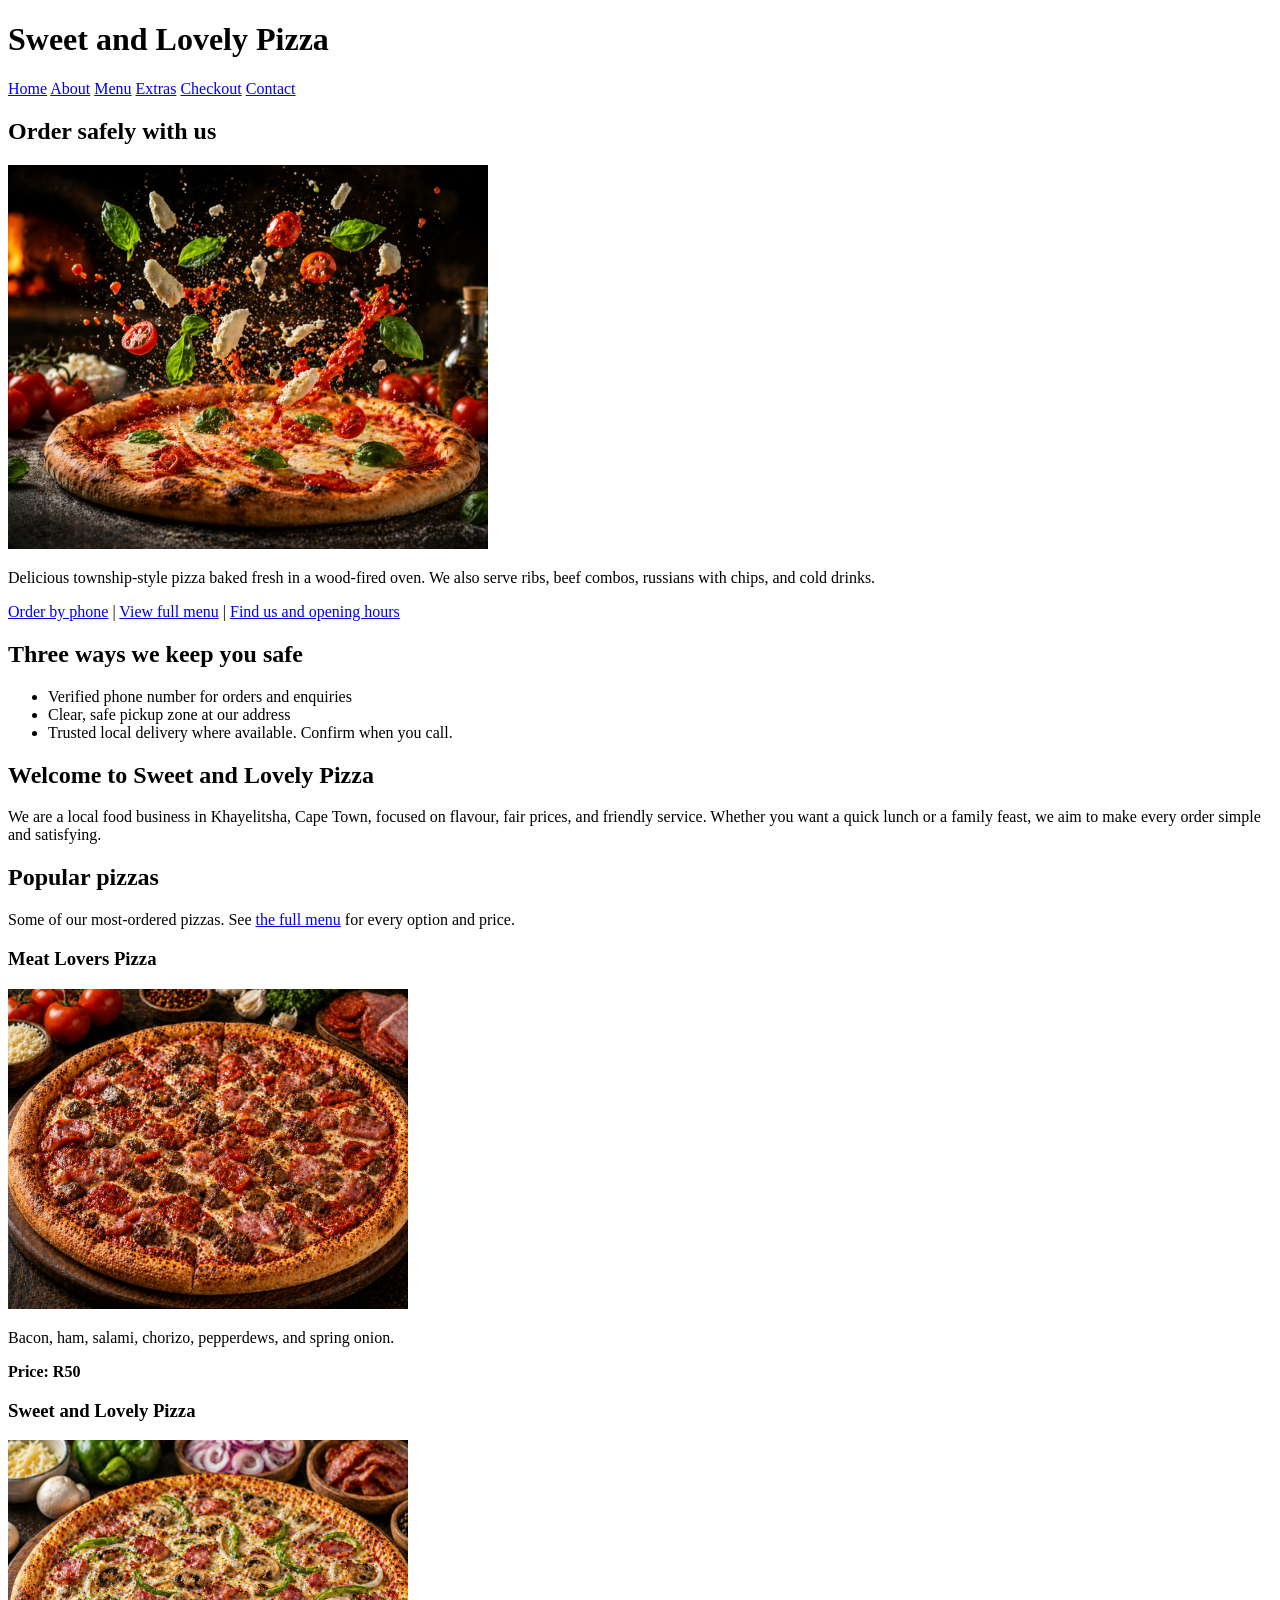
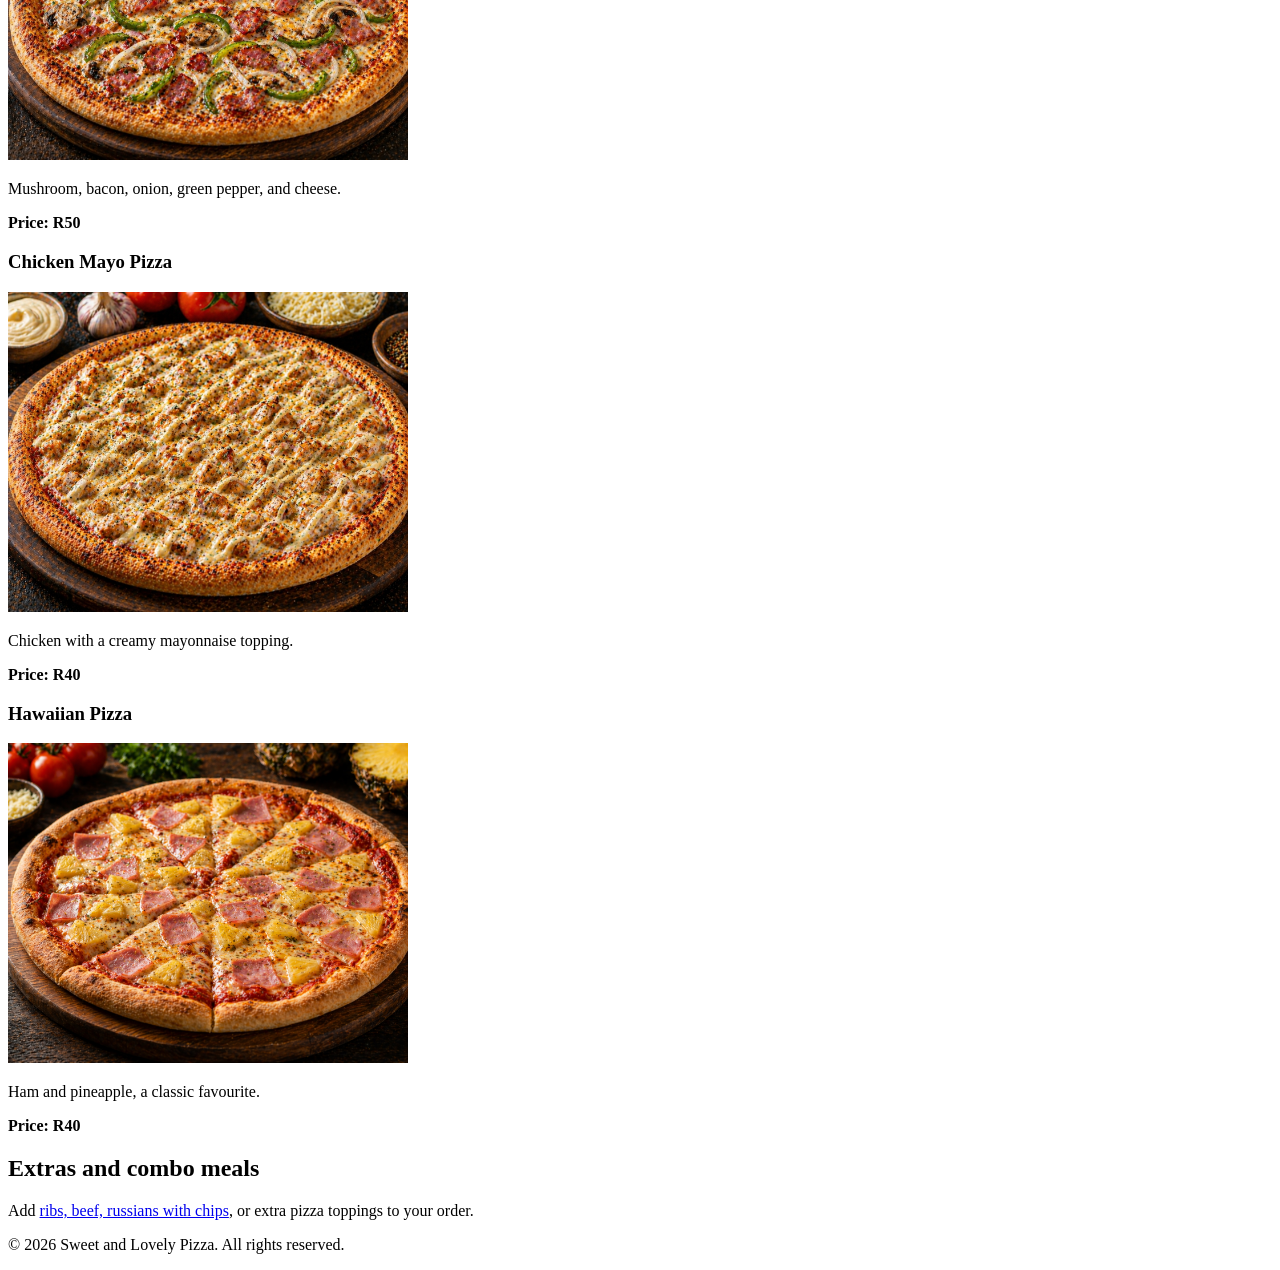
<file: index.html>
<!DOCTYPE html>
<html lang="en">
<head>
    <meta charset="UTF-8">
    <meta name="viewport" content="width=device-width, initial-scale=1.0">
    <meta name="description" content="Sweet and Lovely Pizza, fresh township-style pizza, ribs, and meals in Khayelitsha, Cape Town. Order for pickup or delivery.">
    <title>Sweet and Lovely Pizza - Home</title>
</head>
<body>

    <!-- header -->
    <header>
        <h1>Sweet and Lovely Pizza</h1>
        <nav>
            <a href="index.html">Home</a>
            <a href="about.html">About</a>
            <a href="menu.html">Menu</a>
            <a href="extras.html">Extras</a>
            <a href="checkout.html">Checkout</a>
            <a href="contact.html">Contact</a>
        </nav>
    </header>

    <main>

        <!-- intro -->
        <section>
            <h2>Order safely with us</h2>
            <p><img src="images/pizza-about.png" alt="Sweet and Lovely Pizza" width="480" loading="lazy"></p>
            <p>Delicious township-style pizza baked fresh in a wood-fired oven. We also serve ribs, beef combos, russians with chips, and cold drinks.</p>
            <p>
                <a href="tel:+27717939711">Order by phone</a>
                <span> | </span>
                <a href="menu.html">View full menu</a>
                <span> | </span>
                <a href="contact.html">Find us and opening hours</a>
            </p>
        </section>

        <section>
            <h2>Three ways we keep you safe</h2>
            <ul>
                <li>Verified phone number for orders and enquiries</li>
                <li>Clear, safe pickup zone at our address</li>
                <li>Trusted local delivery where available. Confirm when you call.</li>
            </ul>
        </section>

        <section>
            <h2>Welcome to Sweet and Lovely Pizza</h2>
            <p>We are a local food business in Khayelitsha, Cape Town, focused on flavour, fair prices, and friendly service. Whether you want a quick lunch or a family feast, we aim to make every order simple and satisfying.</p>
        </section>

        <section>
            <h2>Popular pizzas</h2>
            <p>Some of our most-ordered pizzas. See <a href="menu.html">the full menu</a> for every option and price.</p>

            <article>
                <h3>Meat Lovers Pizza</h3>
                <p><img src="images/pizza-meatlovers%20pizza.png" alt="Meat lovers pizza" width="400" loading="lazy"></p>
                <p>Bacon, ham, salami, chorizo, pepperdews, and spring onion.</p>
                <p><strong>Price: R50</strong></p>
            </article>

            <article>
                <h3>Sweet and Lovely Pizza</h3>
                <p><img src="images/pizza-sweetandlovey.png" alt="Sweet and Lovely pizza" width="400" loading="lazy"></p>
                <p>Mushroom, bacon, onion, green pepper, and cheese.</p>
                <p><strong>Price: R50</strong></p>
            </article>

            <article>
                <h3>Chicken Mayo Pizza</h3>
                <p><img src="images/pizza-mayo.png" alt="Chicken mayo pizza" width="400" loading="lazy"></p>
                <p>Chicken with a creamy mayonnaise topping.</p>
                <p><strong>Price: R40</strong></p>
            </article>

            <article>
                <h3>Hawaiian Pizza</h3>
                <p><img src="images/pizza-hawaiiian.png" alt="Hawaiian pizza" width="400" loading="lazy"></p>
                <p>Ham and pineapple, a classic favourite.</p>
                <p><strong>Price: R40</strong></p>
            </article>
        </section>

        <section>
            <h2>Extras and combo meals</h2>
            <p>Add <a href="extras.html">ribs, beef, russians with chips</a>, or extra pizza toppings to your order.</p>
        </section>

    </main>

    <!-- footer -->
    <footer>
        <p>&copy; 2026 Sweet and Lovely Pizza. All rights reserved.</p>
    </footer>

</body>
</html>
</file>
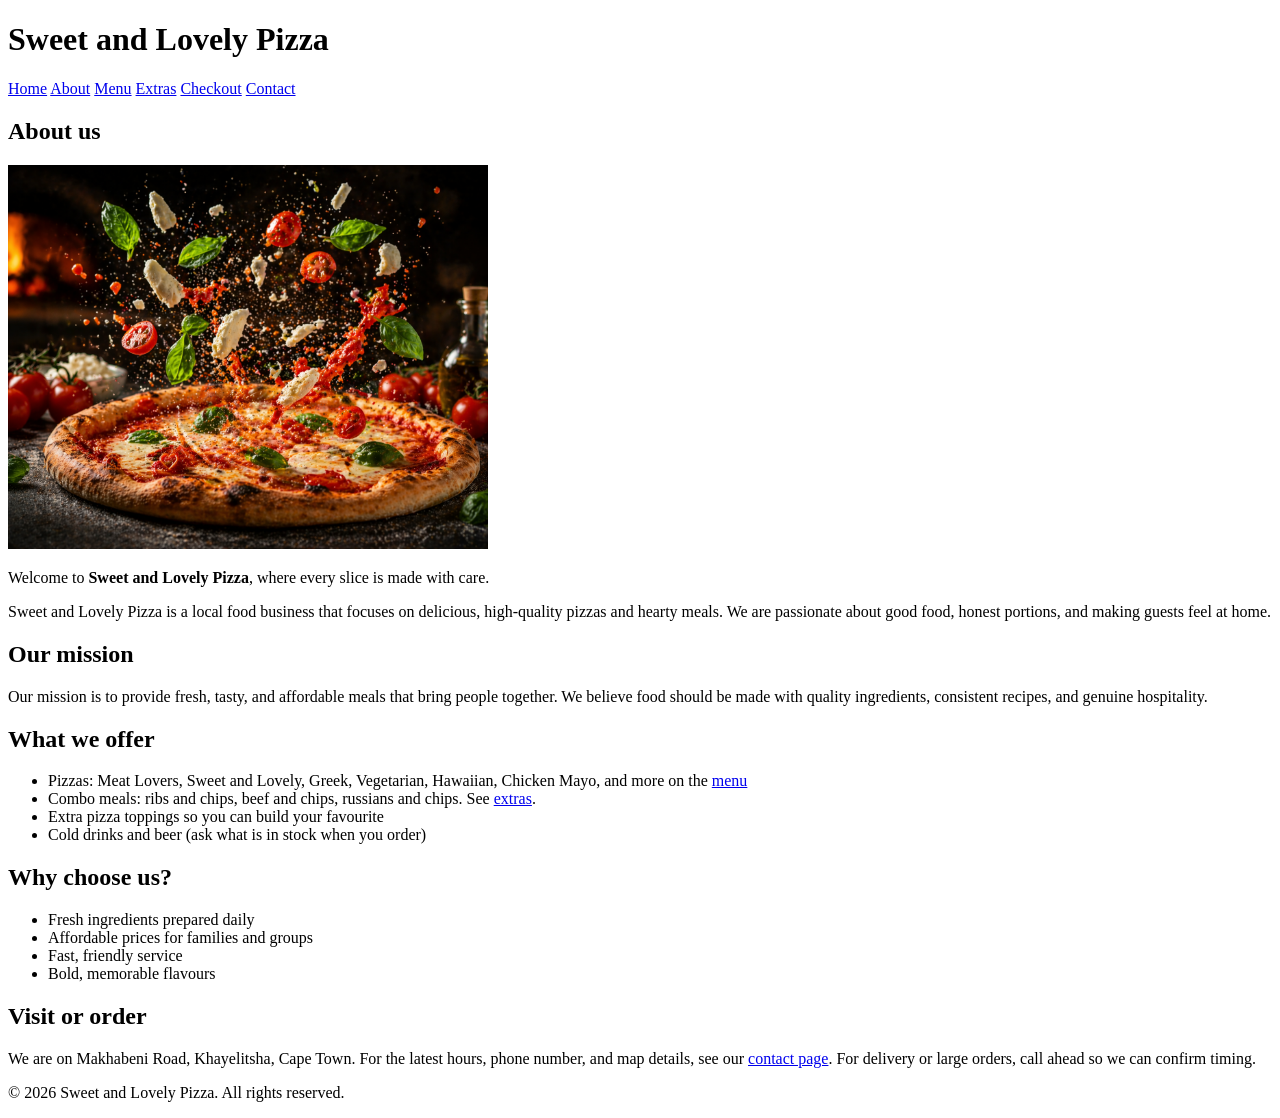
<file: about.html>
<!DOCTYPE html>
<html lang="en">
<head>
    <meta charset="UTF-8">
    <meta name="viewport" content="width=device-width, initial-scale=1.0">
    <meta name="description" content="Learn about Sweet and Lovely Pizza: our mission, what we serve, and why customers choose us in Khayelitsha.">
    <title>About us - Sweet and Lovely Pizza</title>
</head>
<body>

    <!-- header -->
    <header>
        <h1>Sweet and Lovely Pizza</h1>
        <nav>
            <a href="index.html">Home</a>
            <a href="about.html">About</a>
            <a href="menu.html">Menu</a>
            <a href="extras.html">Extras</a>
            <a href="checkout.html">Checkout</a>
            <a href="contact.html">Contact</a>
        </nav>
    </header>

    <main>

        <section>
            <h2>About us</h2>
            <p><img src="images/pizza-about.png" alt="Our pizza" width="480" loading="lazy"></p>
            <p>Welcome to <strong>Sweet and Lovely Pizza</strong>, where every slice is made with care.</p>
            <p>Sweet and Lovely Pizza is a local food business that focuses on delicious, high-quality pizzas and hearty meals. We are passionate about good food, honest portions, and making guests feel at home.</p>
        </section>

        <section>
            <h2>Our mission</h2>
            <p>Our mission is to provide fresh, tasty, and affordable meals that bring people together. We believe food should be made with quality ingredients, consistent recipes, and genuine hospitality.</p>
        </section>

        <section>
            <h2>What we offer</h2>
            <ul>
                <li>Pizzas: Meat Lovers, Sweet and Lovely, Greek, Vegetarian, Hawaiian, Chicken Mayo, and more on the <a href="menu.html">menu</a></li>
                <li>Combo meals: ribs and chips, beef and chips, russians and chips. See <a href="extras.html">extras</a>.</li>
                <li>Extra pizza toppings so you can build your favourite</li>
                <li>Cold drinks and beer (ask what is in stock when you order)</li>
            </ul>
        </section>

        <section>
            <h2>Why choose us?</h2>
            <ul>
                <li>Fresh ingredients prepared daily</li>
                <li>Affordable prices for families and groups</li>
                <li>Fast, friendly service</li>
                <li>Bold, memorable flavours</li>
            </ul>
        </section>

        <section>
            <h2>Visit or order</h2>
            <p>We are on Makhabeni Road, Khayelitsha, Cape Town. For the latest hours, phone number, and map details, see our <a href="contact.html">contact page</a>. For delivery or large orders, call ahead so we can confirm timing.</p>
        </section>

    </main>

    <!-- footer -->
    <footer>
        <p>&copy; 2026 Sweet and Lovely Pizza. All rights reserved.</p>
    </footer>

</body>
</html>
</file>
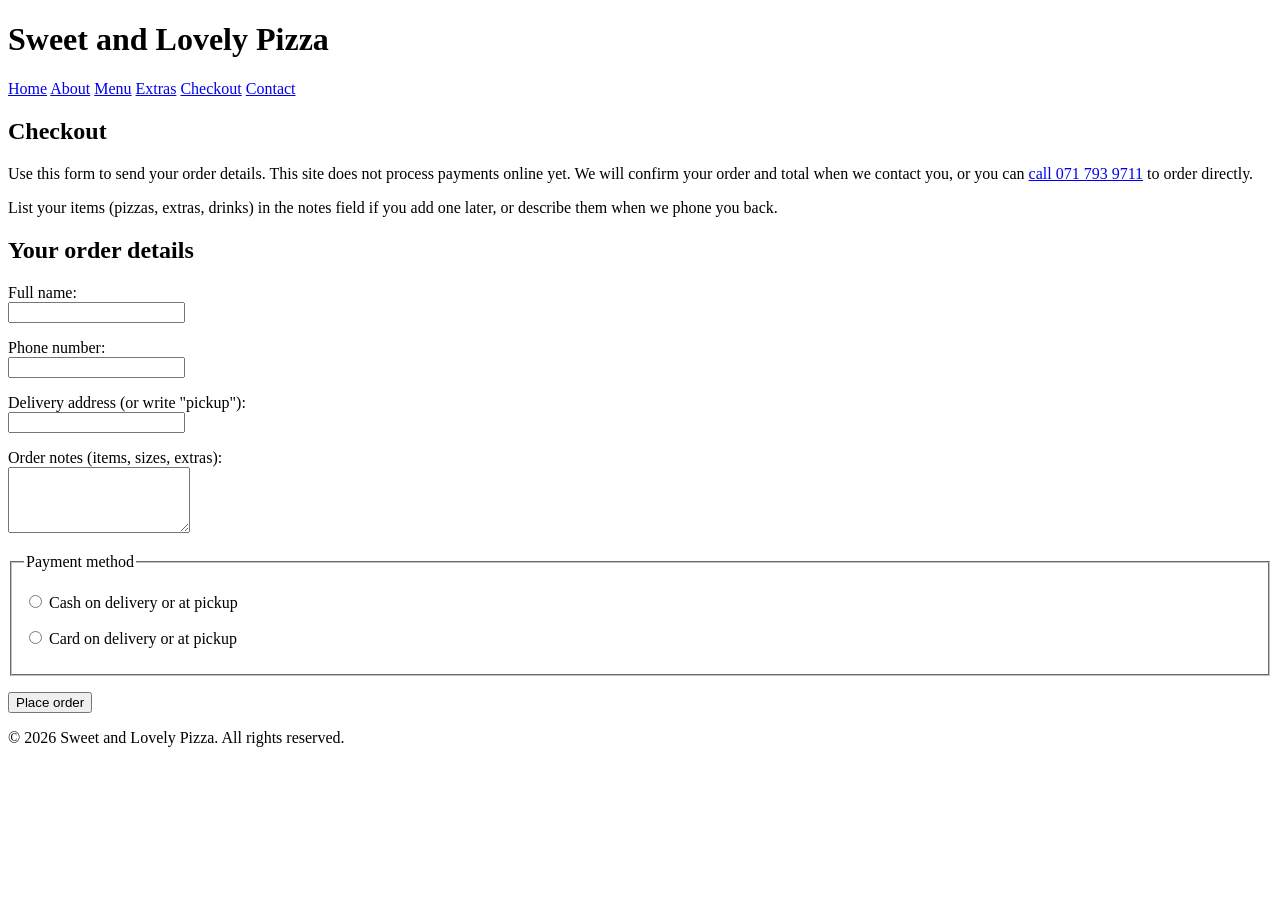
<file: checkout.html>
<!DOCTYPE html>
<html lang="en">
<head>
    <meta charset="UTF-8">
    <meta name="viewport" content="width=device-width, initial-scale=1.0">
    <meta name="description" content="Checkout form for Sweet and Lovely Pizza: your details, address, and payment preference.">
    <title>Checkout - Sweet and Lovely Pizza</title>
</head>
<body>

    <!-- header -->
    <header>
        <h1>Sweet and Lovely Pizza</h1>
        <nav>
            <a href="index.html">Home</a>
            <a href="about.html">About</a>
            <a href="menu.html">Menu</a>
            <a href="extras.html">Extras</a>
            <a href="checkout.html">Checkout</a>
            <a href="contact.html">Contact</a>
        </nav>
    </header>

    <main>

        <section>
            <h2>Checkout</h2>
            <p>Use this form to send your order details. This site does not process payments online yet. We will confirm your order and total when we contact you, or you can <a href="tel:+27717939711">call 071 793 9711</a> to order directly.</p>
            <p>List your items (pizzas, extras, drinks) in the notes field if you add one later, or describe them when we phone you back.</p>
        </section>

        <!-- form, not live yet -->
        <section>
            <h2>Your order details</h2>
            <form>
                <p>
                    <label for="fullname">Full name:</label><br>
                    <input type="text" id="fullname" name="fullname" required>
                </p>
                <p>
                    <label for="phone">Phone number:</label><br>
                    <input type="tel" id="phone" name="phone" required>
                </p>
                <p>
                    <label for="address">Delivery address (or write &quot;pickup&quot;):</label><br>
                    <input type="text" id="address" name="address" required>
                </p>
                <p>
                    <label for="notes">Order notes (items, sizes, extras):</label><br>
                    <textarea id="notes" name="notes" rows="4"></textarea>
                </p>

                <fieldset>
                    <legend>Payment method</legend>
                    <p>
                        <input type="radio" id="pay-cash" name="payment" value="cash" required>
                        <label for="pay-cash">Cash on delivery or at pickup</label>
                    </p>
                    <p>
                        <input type="radio" id="pay-card" name="payment" value="card">
                        <label for="pay-card">Card on delivery or at pickup</label>
                    </p>
                </fieldset>

                <p>
                    <button type="submit">Place order</button>
                </p>
            </form>
        </section>

    </main>

    <!-- footer -->
    <footer>
        <p>&copy; 2026 Sweet and Lovely Pizza. All rights reserved.</p>
    </footer>

</body>
</html>
</file>
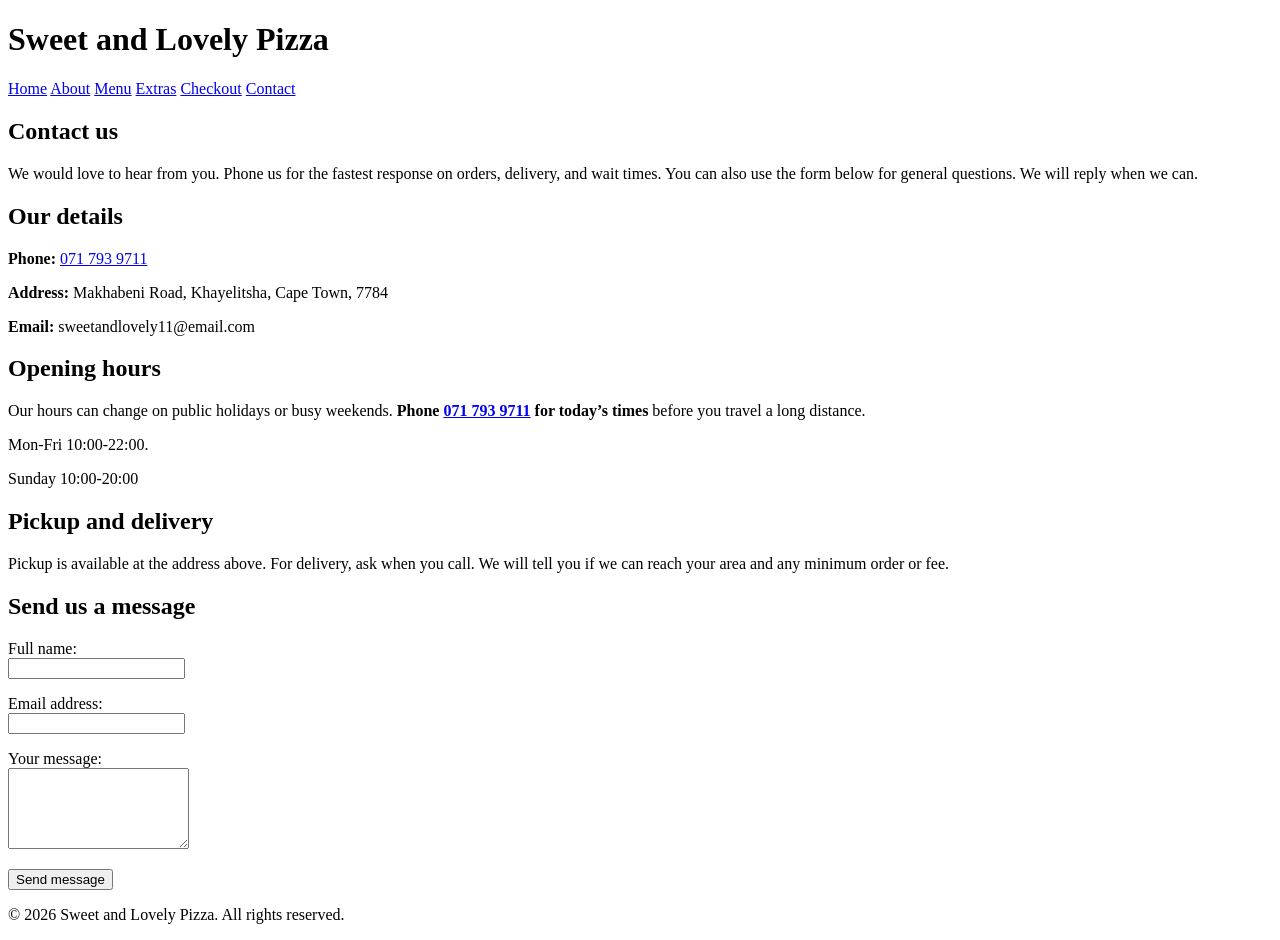
<file: contact.html>
<!DOCTYPE html>
<html lang="en">
<head>
    <meta charset="UTF-8">
    <meta name="viewport" content="width=device-width, initial-scale=1.0">
    <meta name="description" content="Contact Sweet and Lovely Pizza: phone, address in Khayelitsha, email, hours, and a message form.">
    <title>Contact - Sweet and Lovely Pizza</title>
</head>
<body>

    <!-- header -->
    <header>
        <h1>Sweet and Lovely Pizza</h1>
        <nav>
            <a href="index.html">Home</a>
            <a href="about.html">About</a>
            <a href="menu.html">Menu</a>
            <a href="extras.html">Extras</a>
            <a href="checkout.html">Checkout</a>
            <a href="contact.html">Contact</a>
        </nav>
    </header>

    <main>

        <section>
            <h2>Contact us</h2>
            <p>We would love to hear from you. Phone us for the fastest response on orders, delivery, and wait times. You can also use the form below for general questions. We will reply when we can.</p>
        </section>

        <section>
            <h2>Our details</h2>
            <p><strong>Phone:</strong> <a href="tel:+27717939711">071 793 9711</a></p>
            <p><strong>Address:</strong> Makhabeni Road, Khayelitsha, Cape Town, 7784</p>
            <p><strong>Email:</strong> sweetandlovely11@email.com</p>
        </section>

        <section>
            <h2>Opening hours</h2>
            <p>Our hours can change on public holidays or busy weekends. <strong>Phone <a href="tel:+27717939711">071 793 9711</a> for today&rsquo;s times</strong> before you travel a long distance.</p>
            <p>Mon-Fri 10:00-22:00.</p>
            <p>Sunday 10:00-20:00</p>
        </section>

        <section>
            <h2>Pickup and delivery</h2>
            <p>Pickup is available at the address above. For delivery, ask when you call. We will tell you if we can reach your area and any minimum order or fee.</p>
        </section>

        <!-- form, not live yet -->
        <section>
            <h2>Send us a message</h2>
            <form>
                <p>
                    <label for="name">Full name:</label><br>
                    <input type="text" id="name" name="name" required>
                </p>
                <p>
                    <label for="email">Email address:</label><br>
                    <input type="email" id="email" name="email" required>
                </p>
                <p>
                    <label for="message">Your message:</label><br>
                    <textarea id="message" name="message" rows="5" required></textarea>
                </p>
                <p>
                    <button type="submit">Send message</button>
                </p>
            </form>
        </section>

    </main>

    <!-- footer -->
    <footer>
        <p>&copy; 2026 Sweet and Lovely Pizza. All rights reserved.</p>
    </footer>

</body>
</html>
</file>
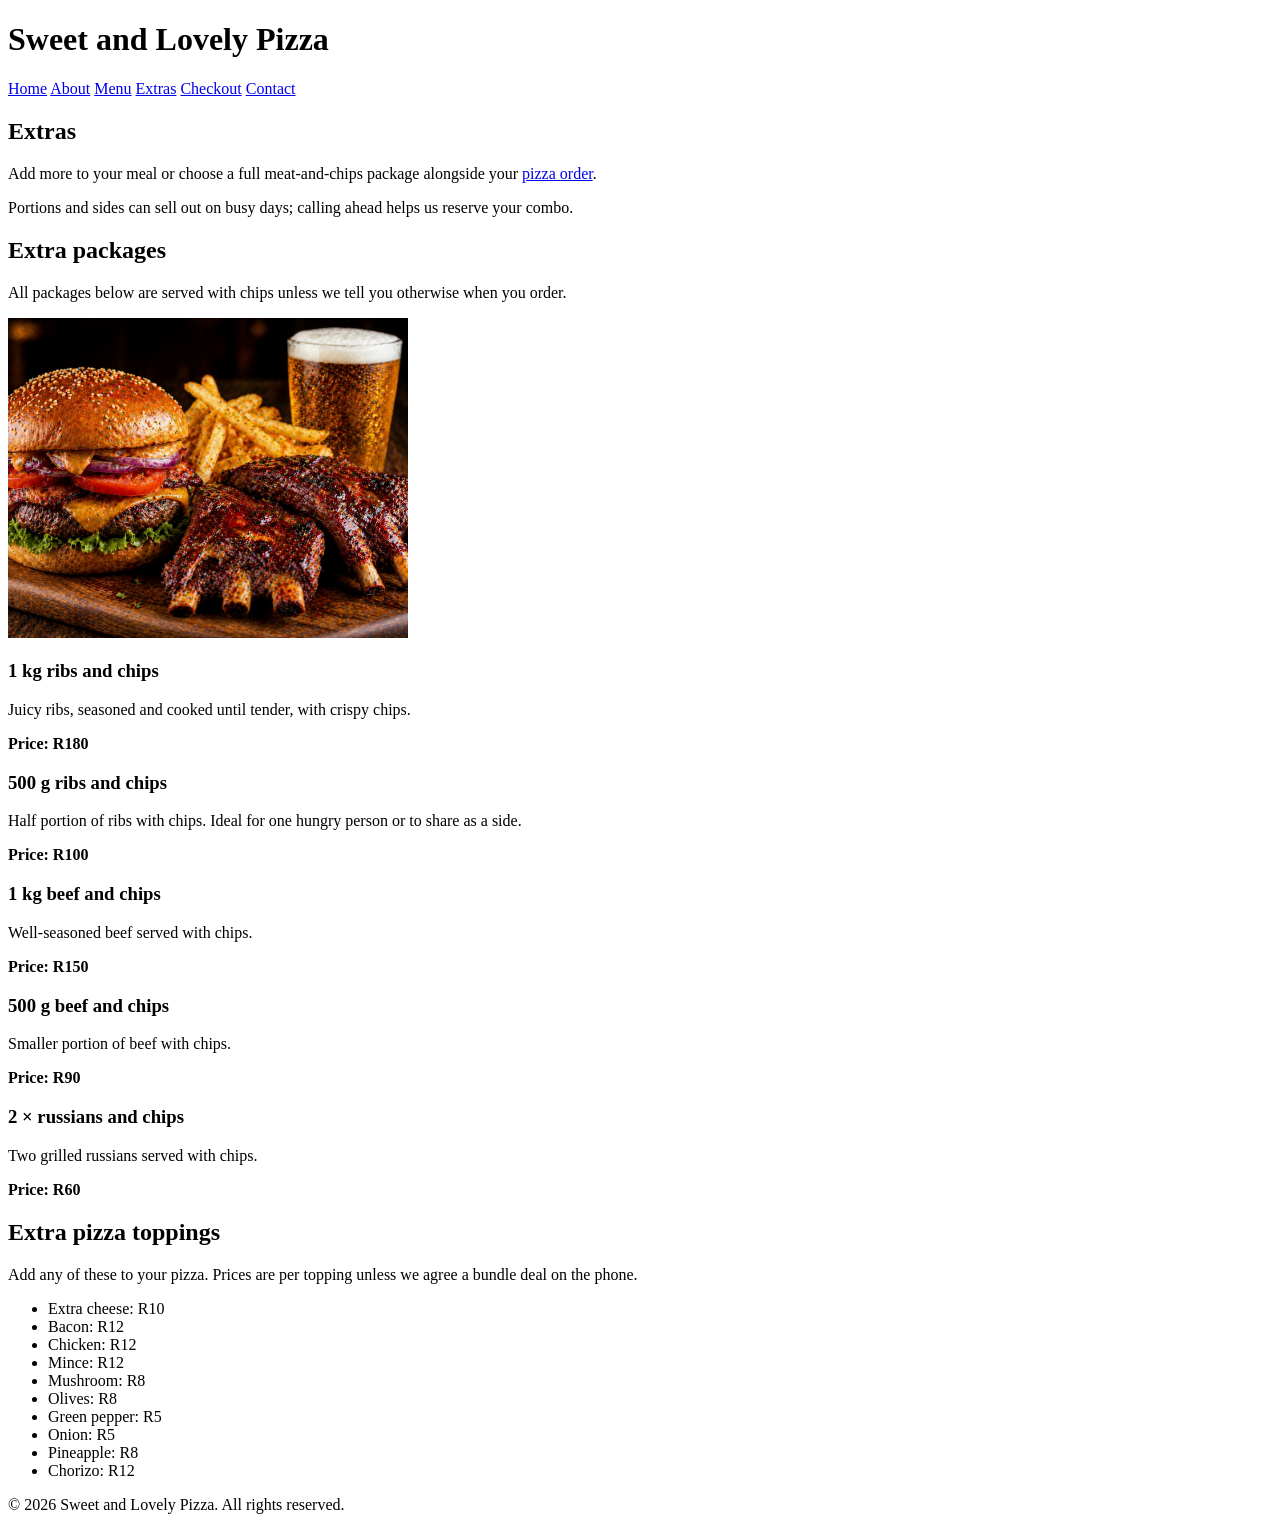
<file: extras.html>
<!DOCTYPE html>
<html lang="en">
<head>
    <meta charset="UTF-8">
    <meta name="viewport" content="width=device-width, initial-scale=1.0">
    <meta name="description" content="Extras at Sweet and Lovely Pizza: rib and beef combos, russians with chips, and pizza topping prices.">
    <title>Extras - Sweet and Lovely Pizza</title>
</head>
<body>

    <!-- header -->
    <header>
        <h1>Sweet and Lovely Pizza</h1>
        <nav>
            <a href="index.html">Home</a>
            <a href="about.html">About</a>
            <a href="menu.html">Menu</a>
            <a href="extras.html">Extras</a>
            <a href="checkout.html">Checkout</a>
            <a href="contact.html">Contact</a>
        </nav>
    </header>

    <main>

        <section>
            <h2>Extras</h2>
            <p>Add more to your meal or choose a full meat-and-chips package alongside your <a href="menu.html">pizza order</a>.</p>
            <p>Portions and sides can sell out on busy days; calling ahead helps us reserve your combo.</p>
        </section>

        <section>
            <h2>Extra packages</h2>
            <p>All packages below are served with chips unless we tell you otherwise when you order.</p>
            <p><img src="images/pizza-extra.png" alt="Ribs and meat combo" width="400" loading="lazy"></p>

            <article>
                <h3>1 kg ribs and chips</h3>
                <p>Juicy ribs, seasoned and cooked until tender, with crispy chips.</p>
                <p><strong>Price: R180</strong></p>
            </article>

            <article>
                <h3>500 g ribs and chips</h3>
                <p>Half portion of ribs with chips. Ideal for one hungry person or to share as a side.</p>
                <p><strong>Price: R100</strong></p>
            </article>

            <article>
                <h3>1 kg beef and chips</h3>
                <p>Well-seasoned beef served with chips.</p>
                <p><strong>Price: R150</strong></p>
            </article>

            <article>
                <h3>500 g beef and chips</h3>
                <p>Smaller portion of beef with chips.</p>
                <p><strong>Price: R90</strong></p>
            </article>

            <article>
                <h3>2 &times; russians and chips</h3>
                <p>Two grilled russians served with chips.</p>
                <p><strong>Price: R60</strong></p>
            </article>
        </section>

        <section>
            <h2>Extra pizza toppings</h2>
            <p>Add any of these to your pizza. Prices are per topping unless we agree a bundle deal on the phone.</p>
            <ul>
                <li>Extra cheese: R10</li>
                <li>Bacon: R12</li>
                <li>Chicken: R12</li>
                <li>Mince: R12</li>
                <li>Mushroom: R8</li>
                <li>Olives: R8</li>
                <li>Green pepper: R5</li>
                <li>Onion: R5</li>
                <li>Pineapple: R8</li>
                <li>Chorizo: R12</li>
            </ul>
        </section>

    </main>

    <!-- footer -->
    <footer>
        <p>&copy; 2026 Sweet and Lovely Pizza. All rights reserved.</p>
    </footer>

</body>
</html>
</file>
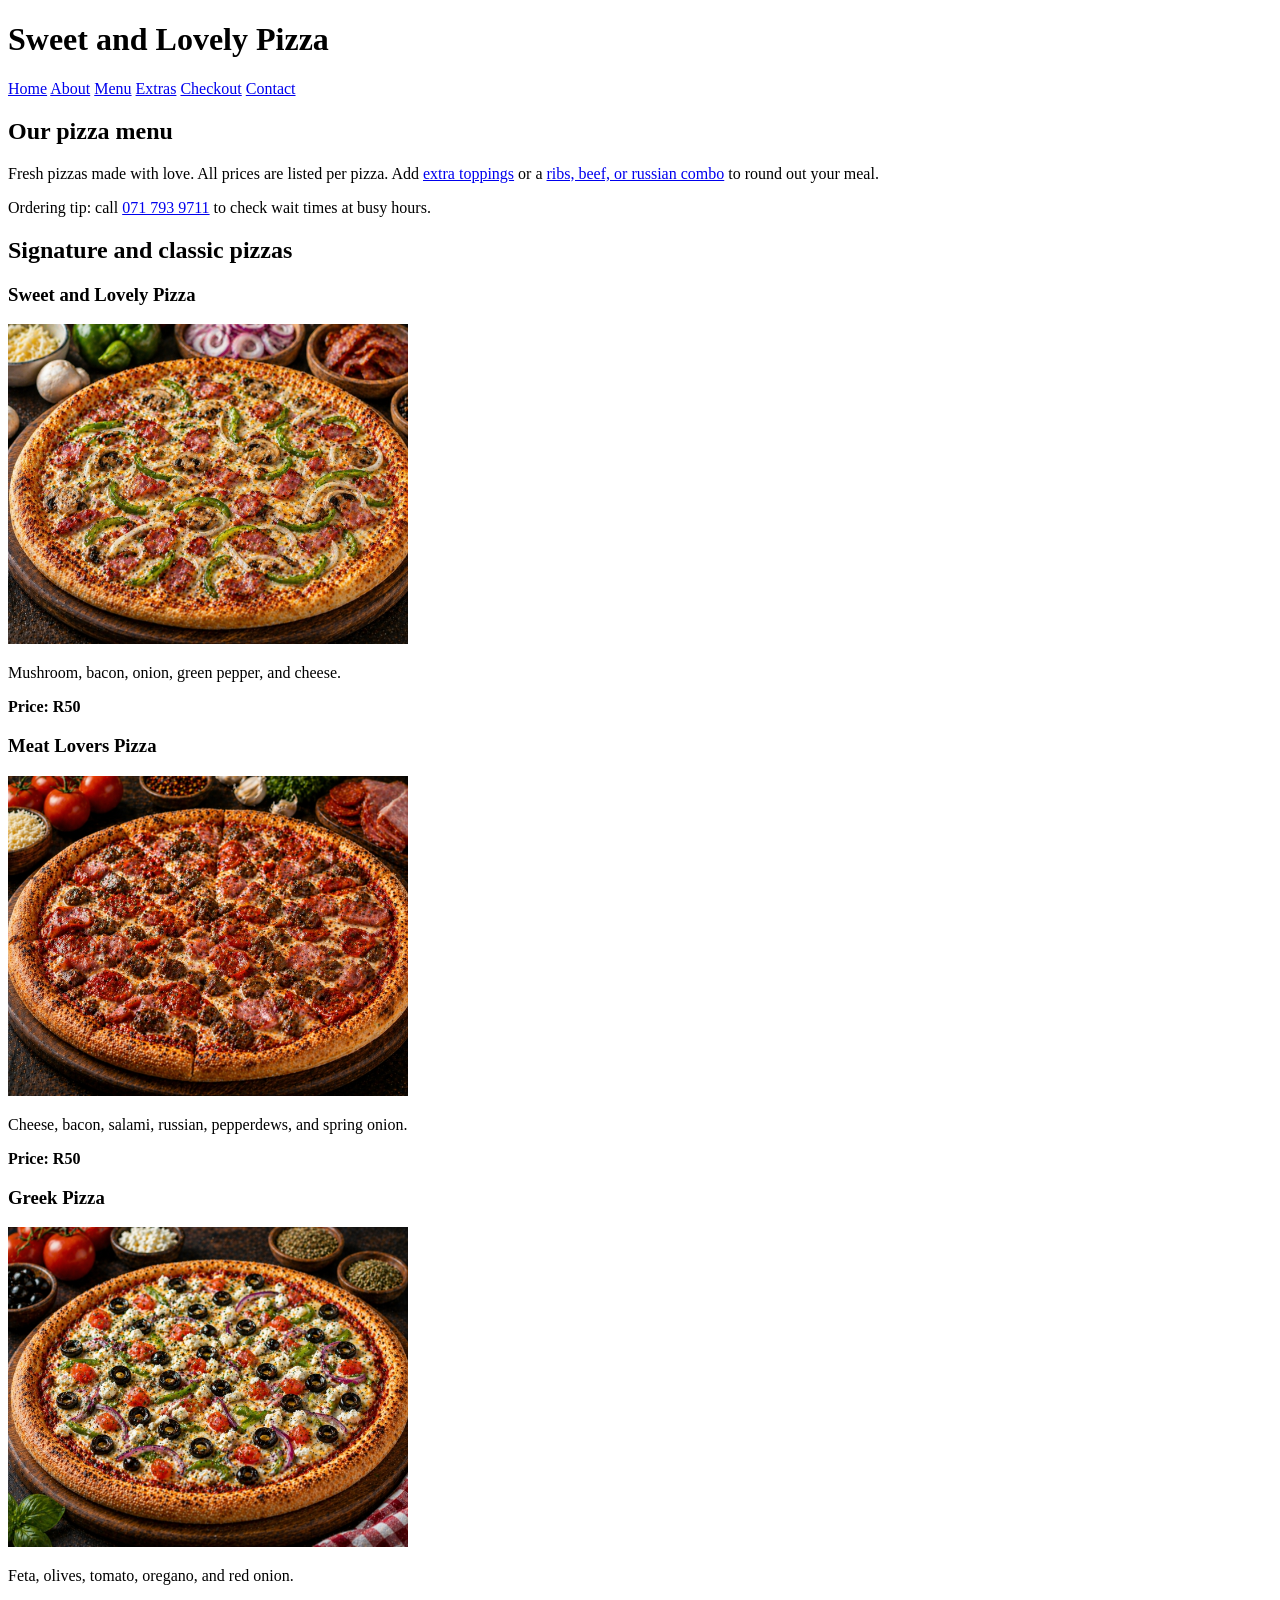
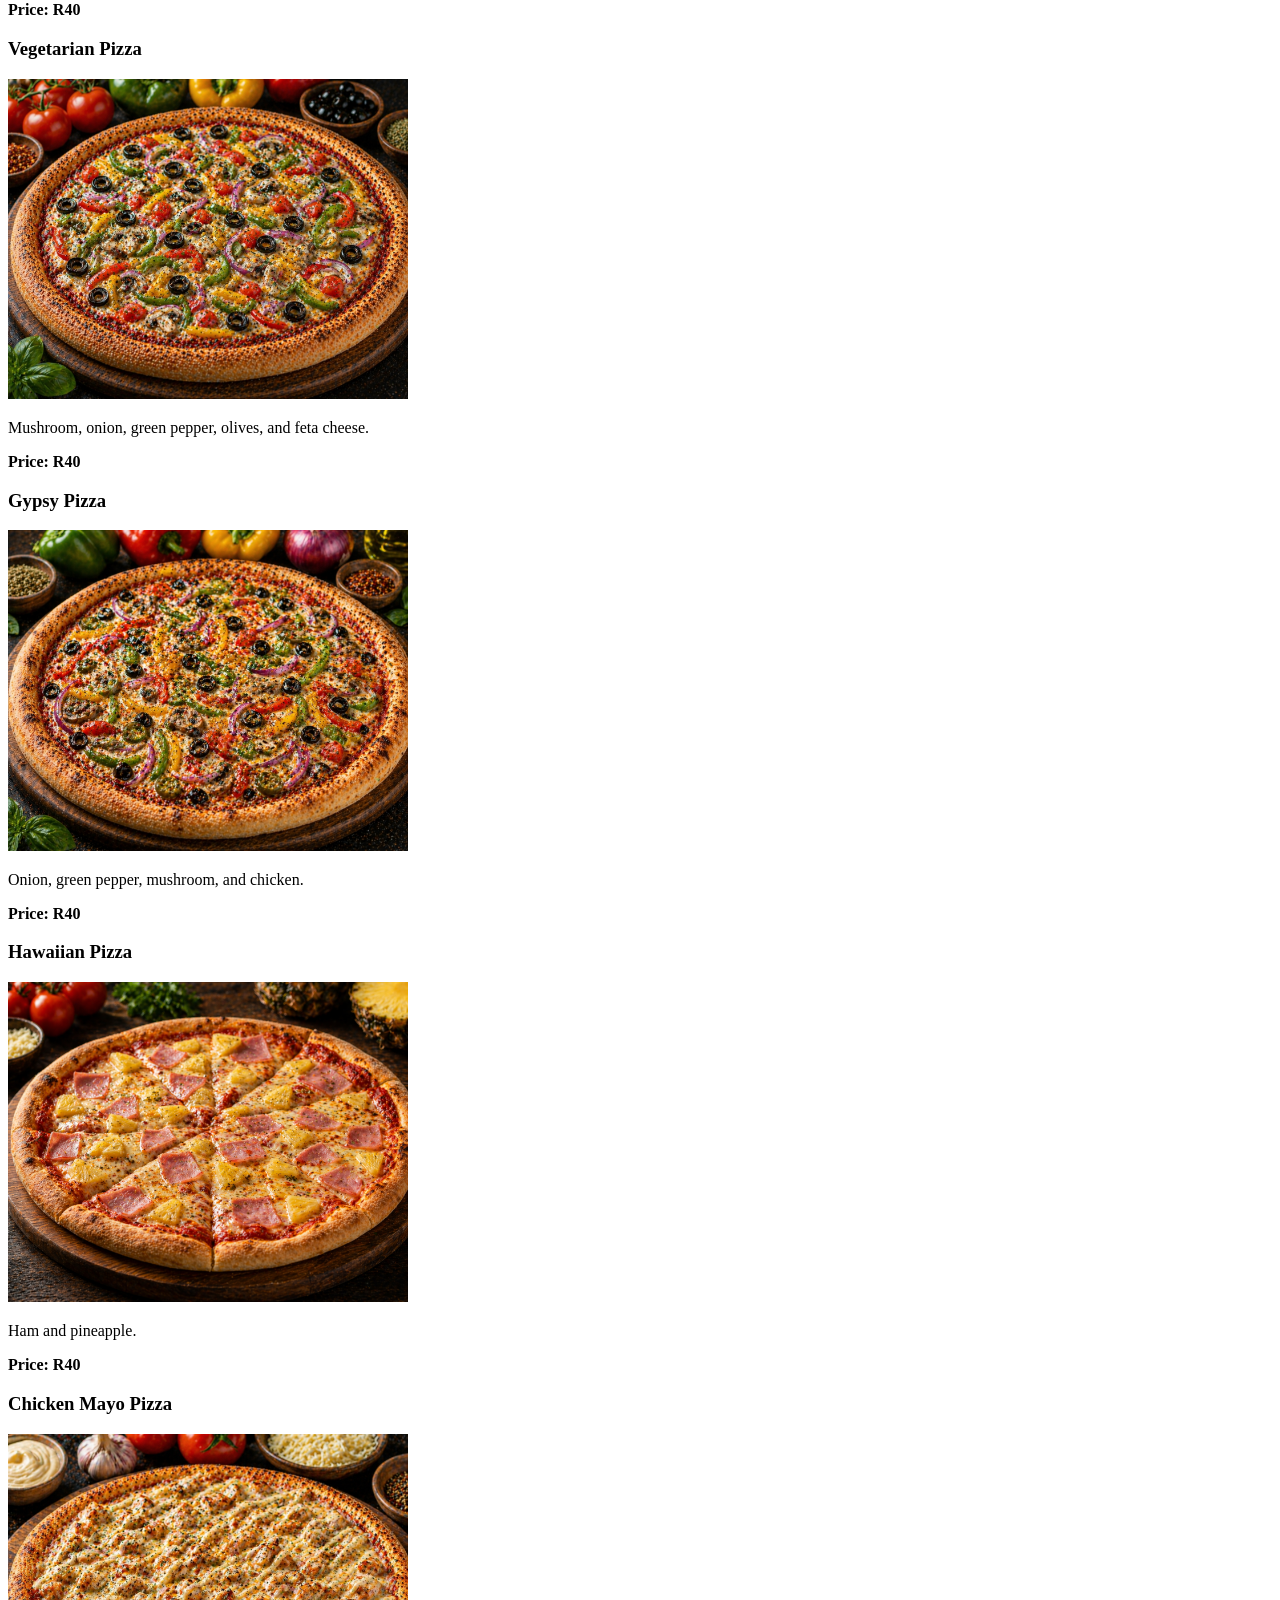
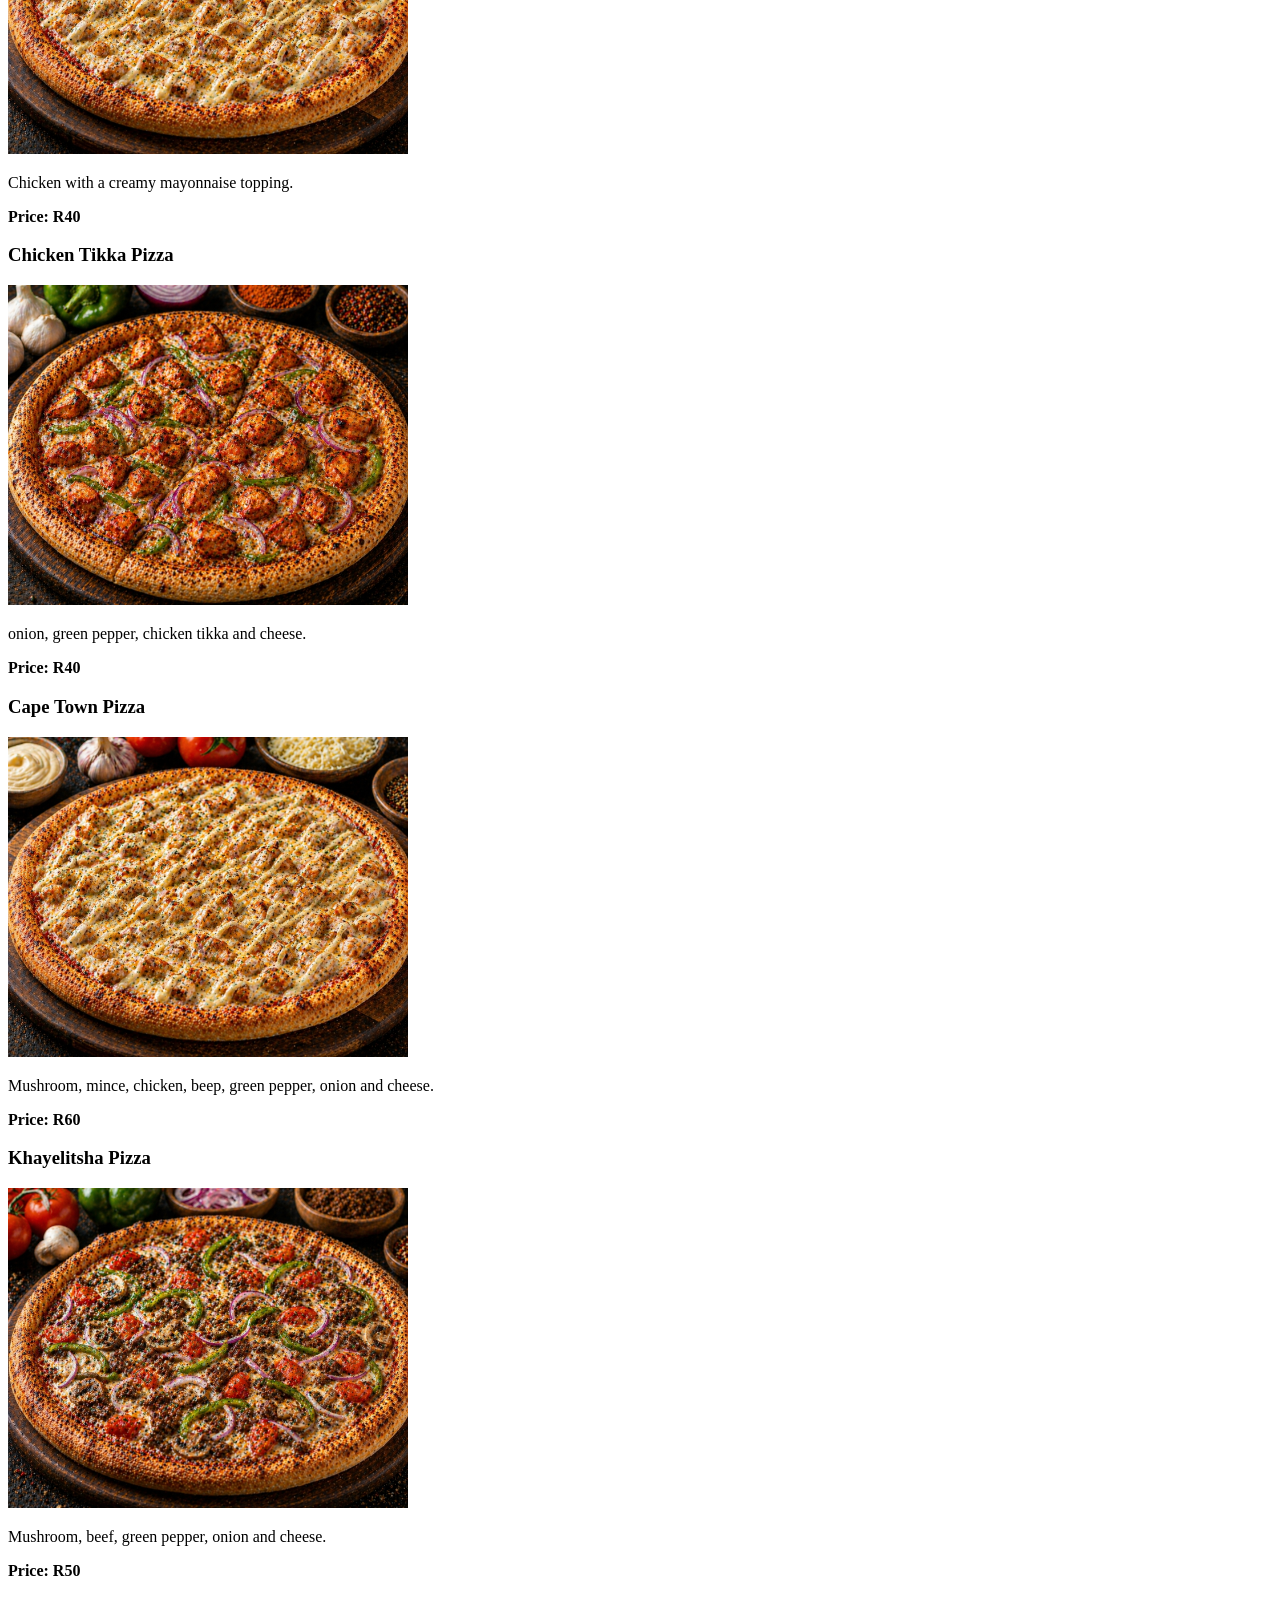
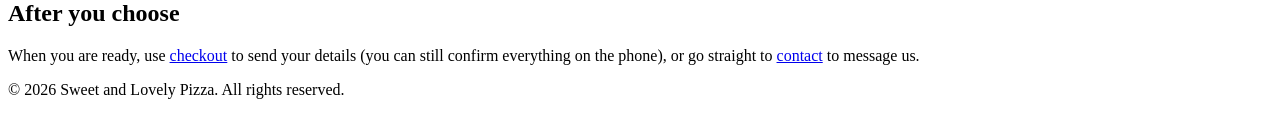
<file: menu.html>
<!DOCTYPE html>
<html lang="en">
<head>
    <meta charset="UTF-8">
    <meta name="viewport" content="width=device-width, initial-scale=1.0">
    <meta name="description" content="Pizza menu at Sweet and Lovely Pizza: speciality pizzas, prices, and links to extras and checkout.">
    <title>Menu - Sweet and Lovely Pizza</title>
</head>
<body>

    <!-- header -->
    <header>
        <h1>Sweet and Lovely Pizza</h1>
        <nav>
            <a href="index.html">Home</a>
            <a href="about.html">About</a>
            <a href="menu.html">Menu</a>
            <a href="extras.html">Extras</a>
            <a href="checkout.html">Checkout</a>
            <a href="contact.html">Contact</a>
        </nav>
    </header>

    <main>

        <!-- blurb at top -->
        <section>
            <h2>Our pizza menu</h2>
            <p>Fresh pizzas made with love. All prices are listed per pizza. Add <a href="extras.html">extra toppings</a> or a <a href="extras.html">ribs, beef, or russian combo</a> to round out your meal.</p>
            <p>Ordering tip: call <a href="tel:+27717939711">071 793 9711</a> to check wait times at busy hours.</p>
        </section>

        <!-- all the pizzas, pic + text each -->
        <section>
            <h2>Signature and classic pizzas</h2>

            <!-- sweet and lovely -->
            <article>
                <h3>Sweet and Lovely Pizza</h3>
                <p><img src="images/pizza-sweetandlovey.png" alt="Sweet and Lovely pizza" width="400" loading="lazy"></p>
                <p>Mushroom, bacon, onion, green pepper, and cheese.</p>
                <p><strong>Price: R50</strong></p>
            </article>

            <!-- meat lovers -->
            <article>
                <h3>Meat Lovers Pizza</h3>
                <p><img src="images/pizza-meatlovers%20pizza.png" alt="Meat lovers pizza" width="400" loading="lazy"></p>
                <p>Cheese, bacon, salami, russian, pepperdews, and spring onion.</p>
                <p><strong>Price: R50</strong></p>
            </article>

            <!-- greek -->
            <article>
                <h3>Greek Pizza</h3>
                <p><img src="images/pizza-greek.png" alt="Greek pizza" width="400" loading="lazy"></p>
                <p>Feta, olives, tomato, oregano, and red onion.</p>
                <p><strong>Price: R40</strong></p>
            </article>

            <!-- vego -->
            <article>
                <h3>Vegetarian Pizza</h3>
                <p><img src="images/pizza-vegetarian.png" alt="Vegetarian pizza" width="400" loading="lazy"></p>
                <p>Mushroom, onion, green pepper, olives, and feta cheese.</p>
                <p><strong>Price: R40</strong></p>
            </article>

            <!-- gypsy -->
            <article>
                <h3>Gypsy Pizza</h3>
                <p><img src="images/pizza-gyspy.png" alt="Gypsy pizza" width="400" loading="lazy"></p>
                <p>Onion, green pepper, mushroom, and chicken.</p>
                <p><strong>Price: R40</strong></p>
            </article>

            <!-- hawaiian -->
            <article>
                <h3>Hawaiian Pizza</h3>
                <p><img src="images/pizza-hawaiiian.png" alt="Hawaiian pizza" width="400" loading="lazy"></p>
                <p>Ham and pineapple.</p>
                <p><strong>Price: R40</strong></p>
            </article>

            <!-- chicken mayo -->
            <article>
                <h3>Chicken Mayo Pizza</h3>
                <p><img src="images/pizza-mayo.png" alt="Chicken Mayo Pizza" width="400" loading="lazy"></p>
                <p>Chicken with a creamy mayonnaise topping.</p>
                <p><strong>Price: R40</strong></p>
            </article>


            <!-- chicken tikka -->
            <article>
                <h3>Chicken Tikka Pizza</h3>
                <p><img src="images/pizza-tikka.png" alt="Chicken Tikka Pizza" width="400" loading="lazy"></p>
                <p>onion, green pepper, chicken tikka and cheese.</p>
                <p><strong>Price: R40</strong></p>
            </article>


        <!-- cape town pizza -->
            <article>
                <h3>Cape Town Pizza</h3>
                <p><img src="images/pizza-mayo.png" alt="Cape Town Pizza" width="400" loading="lazy"></p>
                <p>Mushroom, mince, chicken, beep, green pepper, onion and cheese.</p>
                <p><strong>Price: R60</strong></p>
            </article>


            <!-- Khayelitsha pizza -->
            <article>
                <h3>Khayelitsha Pizza</h3>
                <p><img src="images/pizza-khayelitsha.png" alt="Khayelitsa Pizza" width="400" loading="lazy"></p>
                <p>Mushroom, beef, green pepper, onion and cheese.</p>
                <p><strong>Price: R50</strong></p>
            </article>
        </section>

        <!-- what to do next -->
        <section>
            <h2>After you choose</h2>
            <p>When you are ready, use <a href="checkout.html">checkout</a> to send your details (you can still confirm everything on the phone), or go straight to <a href="contact.html">contact</a> to message us.</p>
        </section>

    </main>

    <!-- footer -->
    <footer>
        <p>&copy; 2026 Sweet and Lovely Pizza. All rights reserved.</p>
    </footer>

</body>
</html>
</file>
